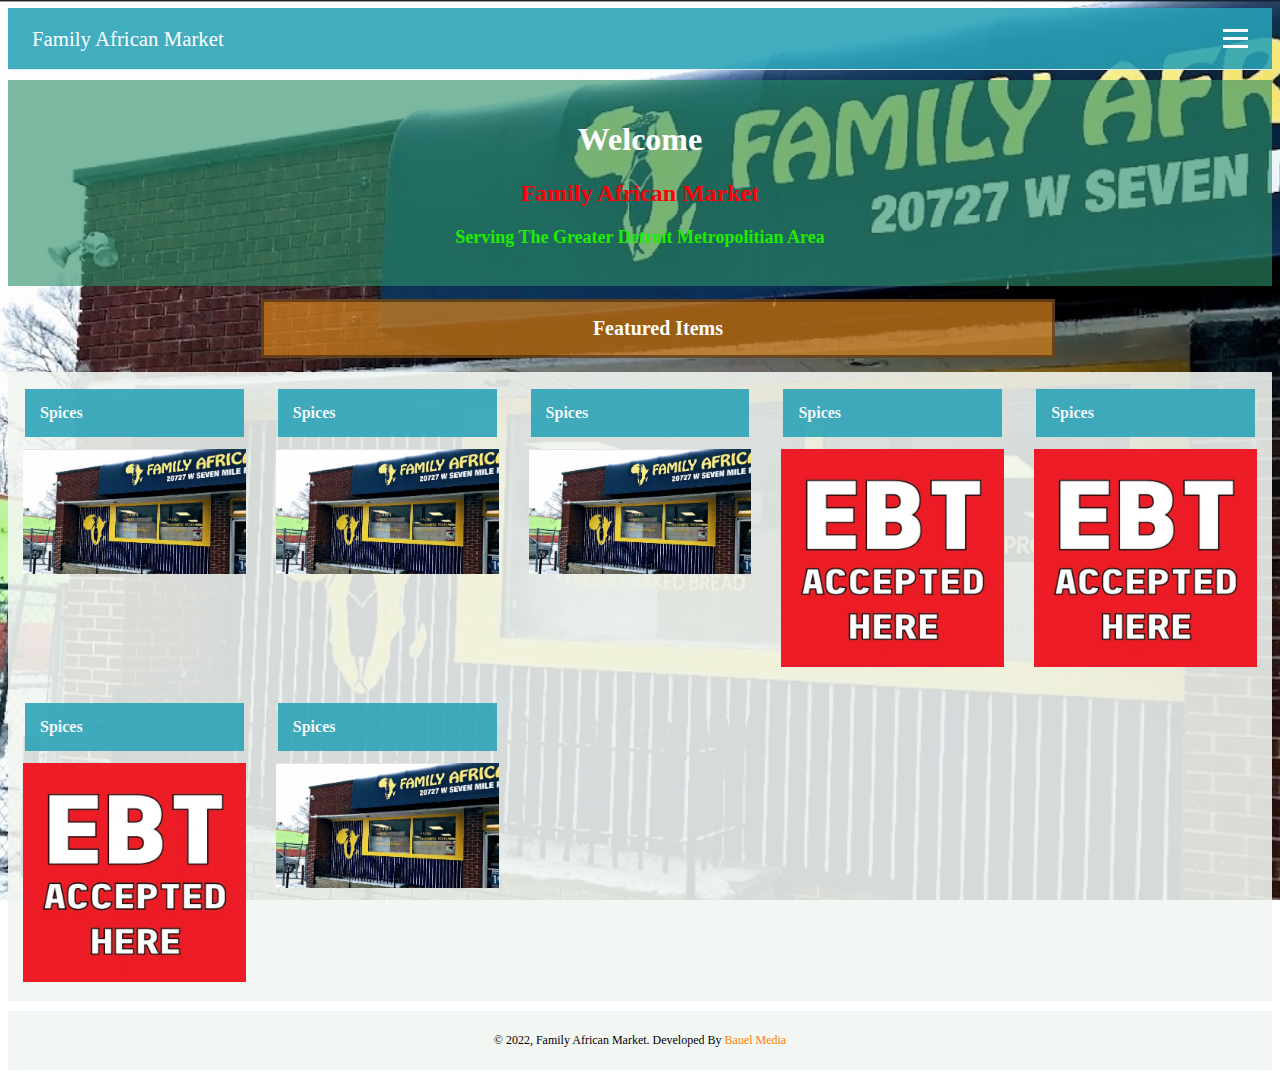
<file: index.html>
<!DOCTYPE html>
<html id="home" >
<head>
  <title>Family African Market | Home</title> 
  <link href="style.css" rel="stylesheet" type="text/css">
  <meta name="viewport" content="width=device-width,initial-scale=1.0">
  <meta charset = "utf-8">

</head>

<body>
  <header class="header">
    <nav class="navbar">
        <a href="index.html" class="nav-logo">Family African Market</a>
        <ul class="nav-menu">
            <li class="nav-item">
                <a href="index.html" class="nav-link">Home</a>
            </li>
            <li class="nav-item">
                <a href="service.html" class="nav-link">About</a>
            </li>
            <li class="nav-item">
                <a href="contact.html" class="nav-link">Contact</a>
            </li>
        </ul>
        <div class="hamburger">
            <span class="bar"></span>
            <span class="bar"></span>
            <span class="bar"></span>
        </div>
    </nav>
</header>


<div class="wel">
    <h1 class="welcome">Welcome </h1> 
    <h2 class="ka">Family African Market</h2>
    <h3 class="punchline"> Serving The Greater Detroit Metropolitian Area</h3>
    

</div>
<div class="wrapper-h" >
    <h1 class="work">Featured Items</h1>
    <div class="img-w">
     <div class="bo"><h4>Spices</h4><img src="home.jpg"></div>
     <div class="bo"><h4>Spices</h4><img src="home.jpg"></div>
     <div class="bo"><h4>Spices</h4><img src="home.jpg"></div>
     <div class="bo"><h4>Spices</h4><img src="ebt.jpg"></div>
     <div class="bo"><h4>Spices</h4><img src="ebt.jpg"></div>
     <div class="bo"><h4>Spices</h4><img src="ebt.jpg"></div>
     <div class="bo"><h4>Spices</h4><img src="home.jpg"></div>
     
     
     </div>
   
    
    </div>
</div>
</div>
<div>
    <footer class="footer">
        <p class="foot">&#169 2022, Family African Market.
             Developed By <a href="https://bauelmedia.com/" style="text-decoration: none; 
             color: rgb(255, 128, 0);"
             >
                Bauel Media</a>
        </p>

    </footer>
</div>
<script src="script.js"> </script>
</body>
</html>
</file>
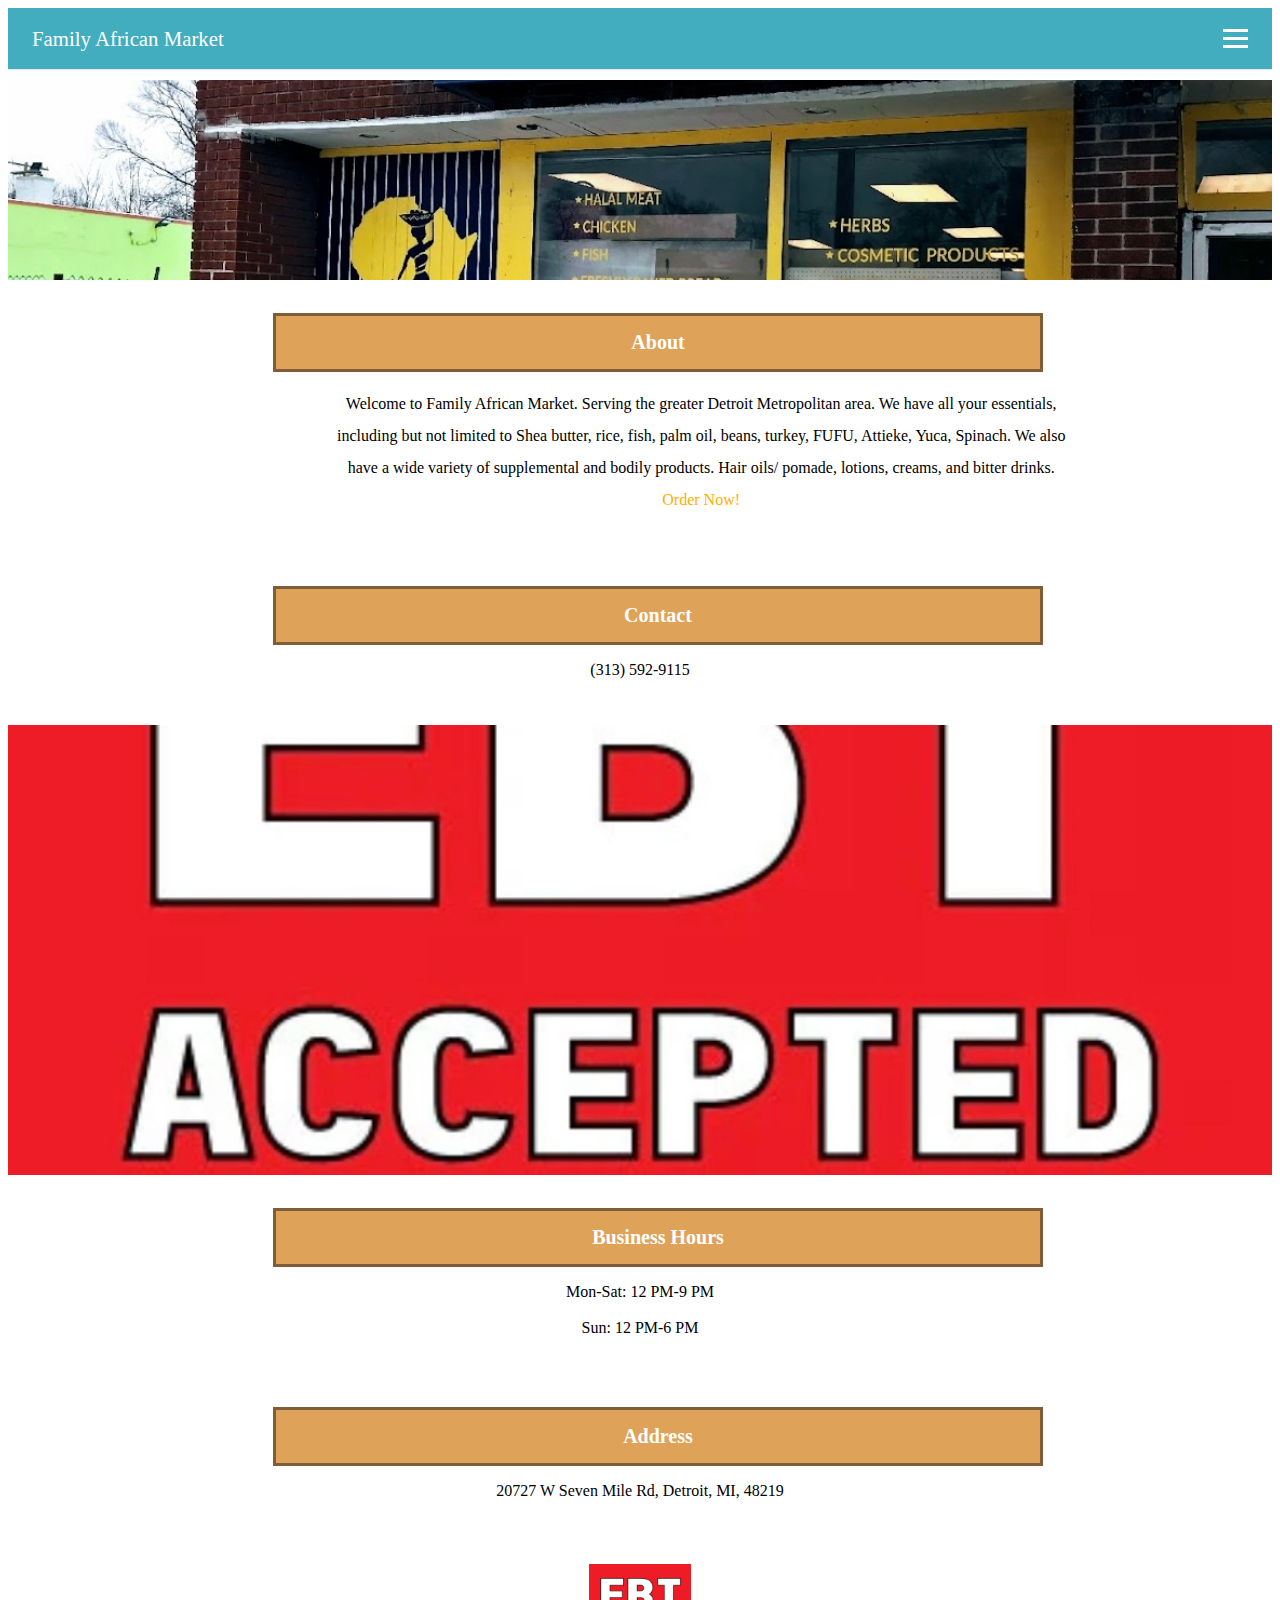
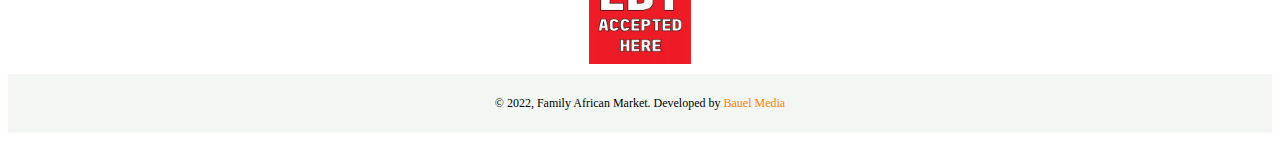
<file: service.html>
<!DOCTYPE html>
<html id="ser">
<head>
  <title>Family African Market| About </title> 
  <link href="style.css" rel="stylesheet" type="text/css">
  <meta name="viewport" content="width=device-width,initial-scale=1.0">
  <meta charset = "utf-8">

</head>

<body>
  <header class="header">
    <nav class="navbar">
      <a href="index.html" class="nav-logo">Family African Market</a>
        <ul class="nav-menu">
            <li class="nav-item">
                <a href="index.html" class="nav-link">Home</a>
            </li>
            <li class="nav-item">
                <a href="service.html" class="nav-link">About</a>
            </li>
           
            <li class="nav-item">
                <a href="contact.html" class="nav-link">Contact</a>
            </li>
        </ul>
        <div class="hamburger">
            <span class="bar"></span>
            <span class="bar"></span>
            <span class="bar"></span>
        </div>
    </nav>
</header>
  
<div class="wrapper-a">
  <div class="a-headimg">
    <br>    <br><br><br><br>
    <br><br><br><br>      <br><br><br><br>
      <br><br><br><br>   <br><br><br><br>  <br><br><br><br>
    
</div>
  <div class="about">
    <h1  class="work">About</h1>
    <p class="psa" style="line-height: 2em;"> 
      Welcome to Family African Market. Serving the greater Detroit
      Metropolitan area. We have all your essentials, including but not limited to 
      Shea butter, rice, fish, palm oil, beans, turkey, FUFU, Attieke, Yuca, 
      Spinach. We also have a wide variety of supplemental and bodily products. 
      Hair oils/ pomade, lotions, creams, and bitter drinks. 
        <a href="contact.html" class="contac">Order Now!</a>
  
   </p> </div>
  
   <div class="about">
       <h1 class="work"> Contact</h1>
        <p class="contact">(313) 592-9115</p>
        
   </div>
   <div class="b-headimg">
    <br>    <br><br><br><br>
    <br><br><br><br>      <br><br><br><br>
      <br><br><br><br>   <br><br><br><br>  <br><br><br><br>
    
</div>
   <div class="about">
      <h1 class="work"> Business Hours</h1>
      <p class="contact">Mon-Sat: 12 PM-9 PM<br> <br>
          Sun: 12 PM-6 PM
      </p>
  
  </div>
  <div class="about">
      <h1 class="work"> Address</h1>
      <p class="contact"> 20727 W Seven Mile Rd, Detroit, MI, 48219 <br> <br>
         
      </p>
   </div>

  </div>
  <div class="ebt-headimg">
   <br>    <br><br><br><br>
   <br><br><br><br>      <br><br><br><br>
     <br><br><br><br>   <br><br><br><br> 
   
</div>

<div>
  <footer class="footer">
      <p class="foot">&#169 2022, Family African Market.
           Developed by <a href="https://bauelmedia.com/" style="text-decoration: none; 
           color: rgb(255, 128, 0);"
           >
              Bauel Media</a>
      </p>

  </footer>
</div>
<script src="script.js"> </script>
</body>
</html>
</file>
<file: style.css>
.img-w{display: grid;
    grid-template-columns: repeat(auto-fit,minmax(240px,1fr));
background-color: #f1f6f2e2;

}
.footer{
    background-color:#f1f6f2e2 ;
    padding: 10px;
margin-top: 10px;
}
.foot{
font-size: 12px;
text-align: center;
}
.contact-title{
    background-color: #d3801bba;
    padding: 10px;
    font-size: 10px;
    margin: 10px;
    color:white ;
    
}
.ebt-headimg{
    background-image: url(ebt.jpg);
    background-attachment:contain;
       margin-top: 10px;
       background-position: center;
       background-size: contain;
       background-repeat: no-repeat;
       max-height: 100px;

      
}
h4{
    color: #fffffff2;
    background-color: #27a1b6df;
    margin: 2px;
    
    padding: 15px;
   }
.contac{
    text-decoration: none;
    color: #ffae00;
}
    .bo{ 
        padding: 10px;
        margin: 5px;
       
      
   }

   .a-headimg{
    background-attachment:initial;
       margin-top: 10px;
       background-position: center;
       background-size: cover;
       background-repeat: no-repeat;
     max-height: 200px;
       background-image: url(home.jpg);
   }
   .b-headimg{
    background-attachment:initial;
       margin-top: 10px;
       background-position: center;
       background-size: cover;
       background-repeat: no-repeat;
     
       background-image: url(ebt.jpg);
   }
   .nav-logo {
    
    font-size: 1.3rem;
    color: #af2121;
        text-decoration: none;
   color:  rgb(255, 255, 255);

}
.header{background-color: #27a1b6df;
    margin-bottom: 10px;   
}

   .khome{background-image: url();
    background-attachment:fixed;
    background-position: center;
    background-size: cover;
    background-repeat: no-repeat;
    
    }
   .m{
    text-decoration: none;
   }
   .wel{
    text-align: center;
    background-color: rgba(44, 142, 103, 0.619);
    padding: 20px;
   }
   .welcome{
    color: #ffffff;
   }
   .ka{
    color: rgb(255, 0, 8);
   }
   .punchline{
    color: rgb(31, 236, 0);
    font-size: large;
    outline: #f1f1f1;
   }
   .menu{
    color: #fffcfb;
    background-color: #e1c80cd9;
    text-decoration: none;
    padding: 20px;
    margin: 20px;
    max-width: 30%;
    


   }
  
    img{width: 100%;
    padding-top: 10px;
}
    .work{
        padding: 15px;
        margin-left: 20%;
        text-align: center;
        max-width: 60%;
        color:#ffffff;
        font-size: 20px;
        border: #1c16167e;
    border-style: solid;
        text-align: center; 
        background-color: #d3801bba;
        ;
        
    }
#thankyou{
    background-image: url(NYC\ Evening.jpg);
    background-size: cover;
    background-attachment: fixed;
}
#thanks{
    color: #e31818;
    font-family:sans-serif;
    text-align: center;
    width: 300px;
    padding: 40px;
   
    position: absolute;
    top: 50%;
    left: 50%;
    transform: translate(-50%,-50%);
}

.Fi{
    color: #b7573a;
    margin: 10px 50px;
    text-align: center;
}
.ab{
    color: #080808;
    padding-top: 10px;
    font-size: 27px;
    text-align: center;
    }
    .psa{
        padding: 0 5%;
        
    }
    .info{
        text-align: center;
    }
    .contact{
        text-align: center;
    }
    






@media screen and (min-width: 250px) and (max-width: 599px){

    .header{
        border-bottom: 1px solid #E2E8F0;
    }
    .navbar {
        display: flex;
        justify-content: space-between;
        align-items: center;
        padding: 1rem 1.5rem;
    }
    .hamburger {
        display: none;
    }
    
    .bar {
        display: block;
        width: 25px;
        height: 3px;
        margin: 5px auto;
        -webkit-transition: all 0.3s ease-in-out;
        transition: all 0.3s ease-in-out;
        background-color: #ffffff;
    }
    .nav-menu {
        display: flex;
        justify-content: space-between;
        align-items: center;
    }
    
    .nav-item {
        margin-left: 5rem;
    }
    
    .nav-link{
        font-size: 1.6rem;
        font-weight: 400;
        color: #ffffff;
        list-style: none;
        font-family:'Gill Sans', 'Gill Sans MT', Calibri, 'Trebuchet MS', sans-serif ;
        text-decoration: none;
    }
    
    .nav-link:hover{
        color: #be3f09;
        
    }
    
  
    .nav-menu {
        position: fixed;
        left: -100%;
        top: 5rem;
        flex-direction: column;
       background-color: #000000;
        width: 0%;
        border-radius: 10px;
        text-align: left;
        transition: 0.3s;
      
       
    }

    .nav-menu.active {
        left: 0;
        width: 100%;
      
        
    }

    .nav-item {
        margin: 2.5rem 0;
        
    }

    .hamburger {
        display: block;
        cursor: pointer;
    }

    .hamburger.active .bar:nth-child(2) {
        opacity: 0;
    }

    .hamburger.active .bar:nth-child(1) {
        transform: translateY(8px) rotate(45deg);
    }

    .hamburger.active .bar:nth-child(3) {
        transform: translateY(-8px) rotate(-45deg);
    }
.wrapper{
    display: grid;
    grid-template-columns: repeat(1,1fr);
    grid-auto-rows: minmax(120px,auto);
    max-width: 250px;
    margin: 0 auto;
    grid-gap: 10px ;
}
.wrapper-two{
	display: grid;
    grid-template-columns: repeat(1,2fr);
    grid-template-rows: repeat(1, 1fr);
    max-width: 100%;
    margin: 0 auto;
    grid-gap: 10px ;

}
.service{color: rgb(0, 0, 0);}
.services{ line-height: 2em;
    }
#va{color: rgb(0, 0, 0); 
}

.veh{ line-height: 2em;
   }



.about{
    
    padding: 20px 20px;
}



.h{color: white;
    text-align: center;
    grid-row: 2/3;
    grid-column: 1/4;
}

.home{
    display: grid;
    grid-gap: 10px;
    grid-template-columns: repeat(3,1fr) ;
    grid-template-rows:repeat(3,minmax(150px,auto)) ;
    max-width: 1200px;
    background-color: rgba(107, 103, 103, 0.856);
}
#home{
    background-image: url(home.jpg);
    background-attachment:fixed;
    background-position: center;
    background-size: cover;
    background-repeat: no-repeat;
    
   

}
#contact,#contact-title{
    text-align:center;
    margin: 10px;
    border-color: #9d4040;
    box-sizing: border-box;
}

.box{
    width: 300px;
    padding: 40px;
    position: absolute;
    top: 50%;
    left: 50%;
    transform: translate(-50%,-50%);
}

.box input{
    width: 300px;
    border-top:0;
    border-left: 0;
    border-right: 0;
    border-bottom: 1px solid rgb(80, 76, 76);
    outline: none;
}
#form > ::placeholder{
color: rgb(68, 68, 65);
text-align: center;
outline: none;
font-family:Georgia, 'Times New Roman', Times, serif

}

.box > button{
    width: 300px;
    font-weight: bolder;
    height: 30px;
    background:rgb(6, 40, 61) ;
    transition: 0.25s;
    color: rgb(254, 254, 254);
    transition: cubic-bezier(0.68, -0.55, 0.265, 1.55);
    

}
#textarea {
    min-height: 100px;
    max-height: 100px;
    min-width: 300px;
    width: 300px;
    max-width: 300px;
    border-top:0;
    border-left: 0;
    border-right: 0;
    border-bottom: 1px solid rgb(80, 76, 76);
    outline: none;
    font-family:Georgia, 'Times New Roman', Times, serif;
    color: rgb(68, 68, 65);
}

}













/*TABLET MEDIA QUERY*/
@media screen and (min-width: 600px) and (max-width: 769px){
    .psa{
        padding: 0 5%;
        
        margin-left: 20%;
        text-align: center;
        max-width: 60%;
    }
    .header{
        border-bottom: 1px solid #E2E8F0;
    }
    .navbar {
        display: flex;
        justify-content: space-between;
        align-items: center;
        padding: 1rem 1.5rem;
    }
    .hamburger {
        display: none;
    }
    
    .bar {
        display: block;
        width: 25px;
        height: 3px;
        margin: 5px auto;
        -webkit-transition: all 0.3s ease-in-out;
        transition: all 0.3s ease-in-out;
        background-color: #ffffff;
    }
    .nav-menu {
        display: flex;
        justify-content: space-between;
        align-items: center;
    }
    
    .nav-item {
        margin-left: 5rem;
    }
    
    .nav-link{
        font-size: 1.6rem;
        font-weight: 400;
        color: #ffffff;
        list-style: none;
        font-family:'Gill Sans', 'Gill Sans MT', Calibri, 'Trebuchet MS', sans-serif;
        text-decoration: none;
    }
    
    .nav-link:hover{
        color: #be3f09;
        
    }
    
    
    .nav-menu {
        position: fixed;
        left: -100%;
        top: 5rem;
        flex-direction: column;
       background-color: #000000;
        width: 0%;
        border-radius: 10px;
        text-align: left;
        transition: 0.3s;
      
       
    }

    .nav-menu.active {
        left: 0;
        width: 100%;
      
        
    }

    .nav-item {
        margin: 2.5rem 0;
        
    }

    .hamburger {
        display: block;
        cursor: pointer;
    }

    .hamburger.active .bar:nth-child(2) {
        opacity: 0;
    }

    .hamburger.active .bar:nth-child(1) {
        transform: translateY(8px) rotate(45deg);
    }

    .hamburger.active .bar:nth-child(3) {
        transform: translateY(-8px) rotate(-45deg);
    }
    
    
.wrapper {
    display: grid;
    grid-template-columns: repeat(1,1fr);
    grid-auto-rows: minmax(120px,auto);
    max-width: 700px;
    margin: 0 auto;
    grid-gap: 10px ;
}
.wrapper-two{
	display: grid;
    grid-template-columns: repeat(1,2fr);
    grid-template-rows: repeat(1, 1fr);
    max-width: 100%;
    margin: 0 auto;
    grid-gap: 10px ;

}
.service{color: rgb(0, 0, 0);
padding: 0 20px;}
.services{ line-height: 2em;
	padding: 0 20px;
    }
#va{color: rgb(0, 0, 0);
padding: 0 20px;}

.veh{ line-height: 2em;
	padding: 0 20px;
   }


.about{
    
    padding: 20px 20px;
}
.mission{
   padding: 20px 20px;
}


.h{color: white;
    text-align: center;
    grid-row: 2/3;
    grid-column: 1/4;
}

.home{
    display: grid;
    grid-gap: 10px;
    grid-template-columns: repeat(3,1fr) ;
    grid-template-rows:repeat(3,minmax(150px,auto)) ;
    max-width: 1200px;
    background-color: rgba(107, 103, 103, 0.524);
}
#home{
    background-image: url(home.jpg);
    background-attachment:fixed;
    background-position: center;
    background-size: cover;
    background-repeat: no-repeat;
   


}




.footer{background:gray ;
	margin: 30px 0px 2px 0px;
}
.ql{text-align: center;
	list-style: none;
font-size: 20px;
}
.ql > li {
	padding: 5px ;
	font: 2em;
	color: white;

}
.ql > li > a {text-decoration: none;
	color: white;
	padding-right: 10%;

}


.quick-link{
	color: cornflowerblue;
}
#contact,#contact-title{
    text-align:center;
}
.box{
    width: 300px;
    padding: 40px;
    position: absolute;
    top: 50%;
    left: 50%;
    transform: translate(-50%,-50%);
}

.box input{
    width: 300px;
    border-top:0;
    border-left: 0;
    border-right: 0;
    border-bottom: 1px solid rgb(80, 76, 76);
    outline: none;

}
.box > button{
    width: 300px;
    height: 30px;
    background:rgb(6, 40, 61) ;
    transition: 0.25s;
    color: rgb(254, 254, 254);
    transition: cubic-bezier(0.68, -0.55, 0.265, 1.55);

}
#form > ::placeholder{
color: rgb(68, 68, 65);
text-align: center;}
#textarea {
    min-height: 100px;
    max-height: 100px;
    min-width: 300px;
    width: 350px;
    max-width: 300px;
    border-top:0;
    border-left: 0;
    border-right: 0;
    border-bottom: 1px solid rgb(80, 76, 76);
    outline: none;
    font-family:Georgia, 'Times New Roman', Times, serif;
    color: rgb(90, 90, 82);
    

}

}

















/*DESKTOP MEDIA QUERY*/
@media screen and (min-width:769px) {
    .psa{
        padding: 0 5%;
        
        margin-left: 20%;
        text-align: center;
        max-width: 60%;
    }
    .header{
        border-bottom: 1px solid #E2E8F0;
    }
    .navbar {
        display: flex;
        justify-content: space-between;
        align-items: center;
        padding: 1rem 1.5rem;
    }
    .hamburger {
        display: none;
    }
    
    .bar {
        display: block;
        width: 25px;
        height: 3px;
        margin: 5px auto;
        -webkit-transition: all 0.3s ease-in-out;
        transition: all 0.3s ease-in-out;
        background-color: #ffffff;
    }
    .nav-menu {
        display: flex;
        justify-content: space-between;
        align-items: center;
    }
    
    .nav-item {
        margin-left: 5rem;
    }
    
    .nav-link{
        font-size: 1.6rem;
        font-weight: 400;
        color: #ffffff;
        list-style: none;
        font-family:'Gill Sans', 'Gill Sans MT', Calibri, 'Trebuchet MS', sans-serif;
        text-decoration: none;
    }
    
    .nav-link:hover{
        color: #be3f09;
        
    }
    
    
    .nav-menu {
        position: fixed;
        left: -100%;
        top: 5rem;
        flex-direction: column;
       background-color: #000000;
        width: 0%;
        border-radius: 10px;
        text-align: left;
        transition: 0.3s;
      
       
    }

    .nav-menu.active {
        left: 0;
        width: 100%;
      
        
    }

    .nav-item {
        margin: 2.5rem 0;
        
    }

    .hamburger {
        display: block;
        cursor: pointer;
    }

    .hamburger.active .bar:nth-child(2) {
        opacity: 0;
    }

    .hamburger.active .bar:nth-child(1) {
        transform: translateY(8px) rotate(45deg);
    }

    .hamburger.active .bar:nth-child(3) {
        transform: translateY(-8px) rotate(-45deg);
    }
.wrapper{
    display: grid;
    grid-gap: 10px;
    grid-template-columns: repeat(3,1fr) ;
    grid-template-rows:repeat(3,minmax(150px,auto)) ;
    max-width: 1000px;
    
}
.wrapper-two{
	display: grid;
    grid-template-columns: repeat(1,2fr);
    grid-template-rows: repeat(1, 1fr);
    max-width: 100%;
    margin: 0 auto;
    grid-gap: 10px ;

}
.ps{
    letter-spacing: 2px;
    line-height: 2em;
    
}
.service{color: rgb(0, 0, 0);
padding: 0 20px;}
.services{ 
grid-column: 1/3;
grid-row:1/3;
padding: 15px 10px 5px 20px;}
.veh{line-height: 2em;
    grid-column: 3/3;
    grid-row:1/3;
padding: 15px 10px 5px 10px;
margin: 0px 0px 0px 100px;
}

#va{color: rgb(0, 0, 0);
}



.about{
    grid-row: 1/3;
    grid-column: 1/3;
    padding: 20px 20px;
}
.mission{
    grid-row: 1/3;
    grid-column: 4/6;
}

.home{
    display: grid;
    grid-gap: 10px;
    grid-template-columns: repeat(6,2fr) ;
    grid-template-rows:repeat(3,minmax(150px,auto)) ;
    max-width: 100%;
    background-color: rgba(107, 103, 103, 0.749);
}
#home{
    background-image: url(home.jpg);
    background-attachment:fixed;
    background-position: center;
    background-size: cover;
    background-repeat: no-repeat;
   

}
.h{color: white;
    text-align: center;
    grid-row: 2/3;
    grid-column: 2/7;}







#contact, #contact-title{
    text-align:center;
}

.box{
    width: 300px;
    padding: 40px;
    position: absolute;
    top: 50%;
    left: 50%;
    transform: translate(-50%,-50%);
}

.box input{
    width: 300px;
    border-top:0;
    border-left: 0;
    border-right: 0;
    border-bottom: 1px solid rgb(80, 76, 76);
    outline: none;

   
}
.box > button{
    width: 300px;
    height: 30px;
    background:rgb(6, 40, 61) ;
    transition: 0.25s;
    color: rgb(254, 254, 254);
    transition: cubic-bezier(0.68, -0.55, 0.265, 1.55);

}
#form > ::placeholder{
color: rgb(68, 68, 65);
text-align: center;}

#textarea {
    min-height: 100px;
    max-height: 100px;
    min-width: 300px;
    width: 300px;
    max-width: 300px;
    border-top:0;
    border-left: 0;
    border-right: 0;
    border-bottom: 1px solid rgb(80, 76, 76);
    outline: none;
    font-family:Georgia, 'Times New Roman', Times, serif;
    color: rgb(68, 68, 65);

    

}
.psa{color: #000000;}
#about{background-image: url(kalahari.jpg);
    background-size: cover;
    
    background-attachment: fixed;
   }

}
</file>
